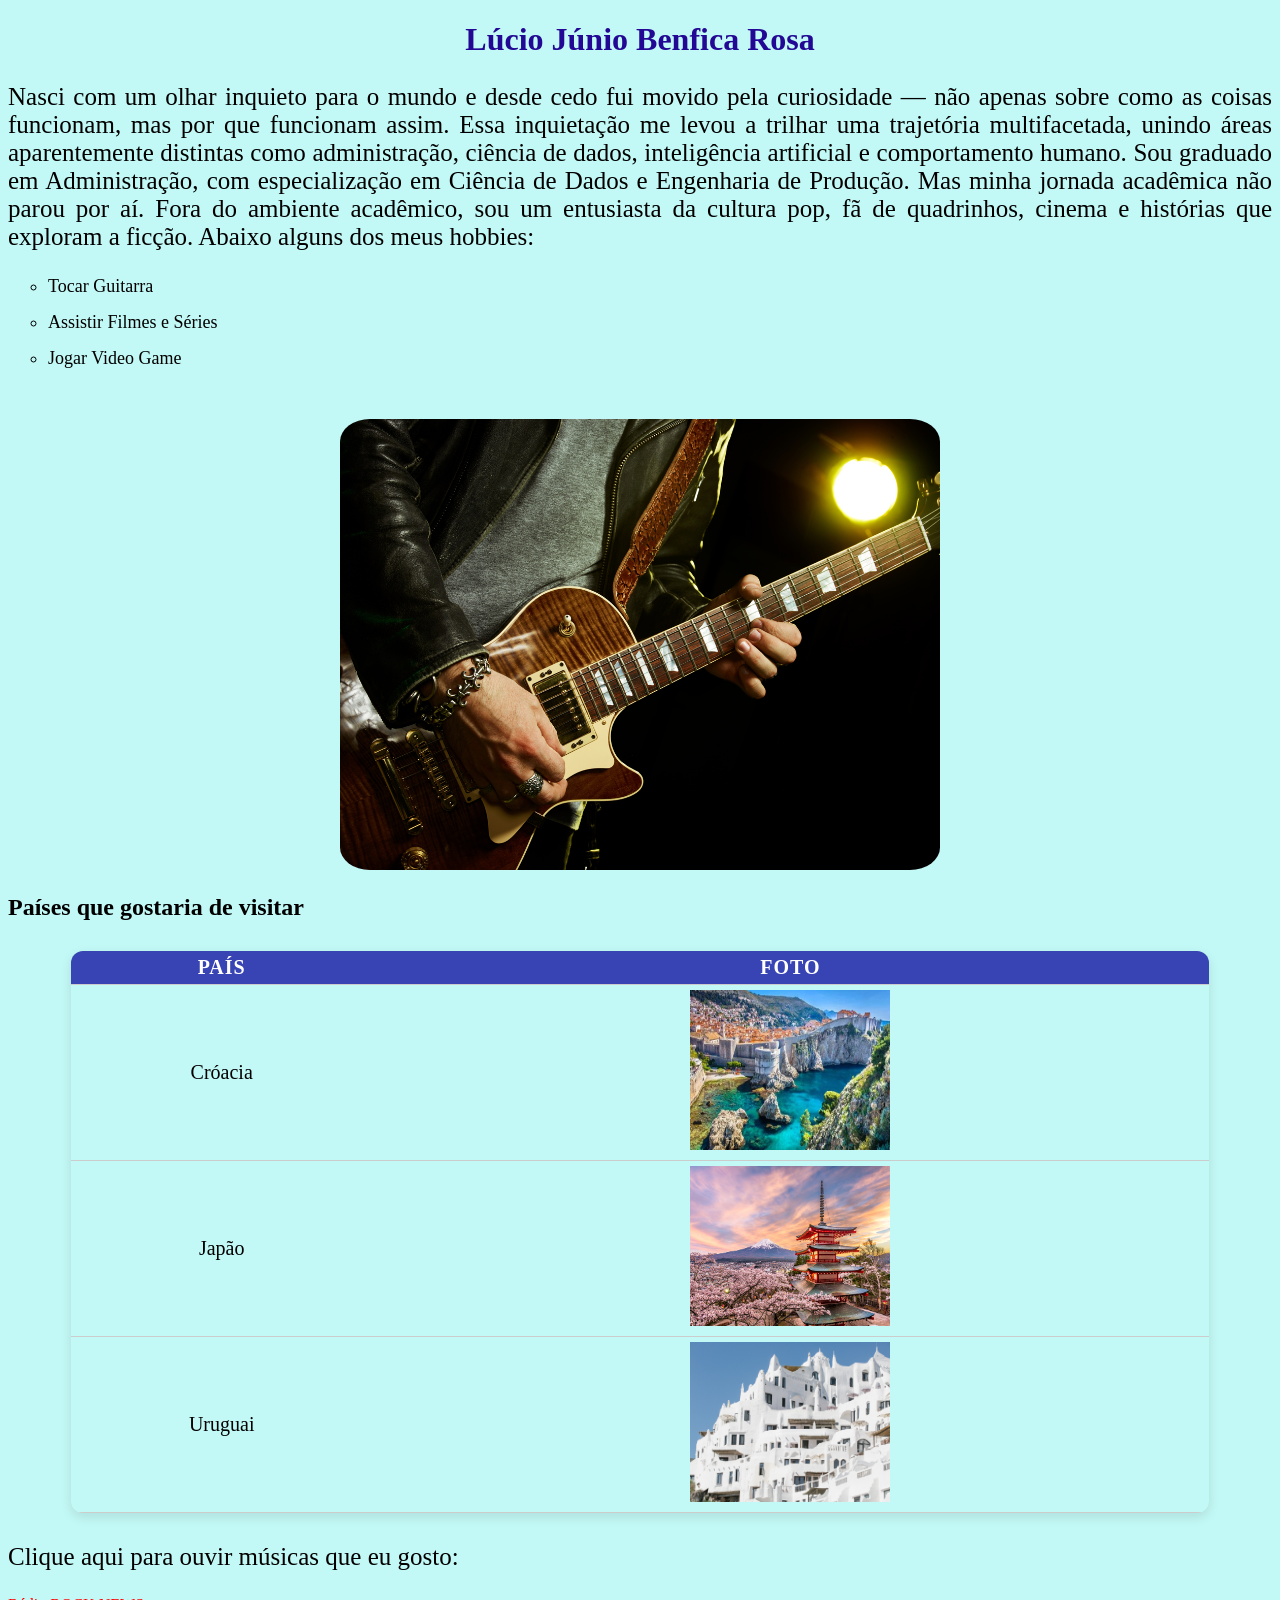
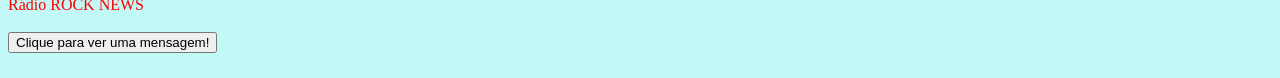
<file: index.html>
<!DOCTYPE html>
<html lang="en">
<head>
    <meta charset="UTF-8">
    <meta name="viewport" content="width=device-width, initial-scale=1.0">
    <title>Document</title>
    <link rel = "stylesheet" href="estilo.css"
</head>
<body>
    <h1> Lúcio Júnio Benfica Rosa </h1>
    <p>
Nasci com um olhar inquieto para o mundo e desde cedo fui movido pela curiosidade 
— não apenas sobre como as coisas funcionam, mas por que funcionam assim. 
Essa inquietação me levou a trilhar uma trajetória multifacetada, unindo áreas 
aparentemente distintas como administração, ciência de dados, inteligência artificial 
e comportamento humano.
Sou graduado em Administração, com especialização em Ciência de Dados e 
Engenharia de Produção. Mas minha jornada acadêmica não parou por aí. 
Fora do ambiente acadêmico, sou um entusiasta da cultura pop, 
fã de quadrinhos, cinema e histórias que exploram a ficção. 
Abaixo alguns dos meus hobbies:
</p>

<ul>
    <li>Tocar Guitarra</li>
    <li> Assistir Filmes e Séries</li>
    <li> Jogar Video Game</li>
</ul>

<div class="img_principal">
<img src="guitar.jpg" alt="Tocar Guitarra">
</div>

<h2>Países que gostaria de visitar</h2>
<table>
    <thead>
        <tr>
            <th> País</th>
            <th> Foto</th>
        </tr>
    </thead>
    <tbody>
        <tr>
            <td> Cróacia</td>
            <td><img src="croacia.jpg" width="200" height="160"></td>
        </tr>
        <tr>
            <td> Japão</td>
            <td><img src="japan.jpg" width="200" height="160"></td>
        </tr>
        <tr>
            <td> Uruguai</td>
            <td><img src="uruguai.jfif" width="200" height="160"></td>
        </tr>            
</table>

<p>Clique aqui para ouvir músicas que eu gosto:</p>
<a href="https://www.radiorocknews.com.br/" class="link"> Rádio ROCK NEWS</a>
<br></br>

<button onclick="mostrarMensagem()">Clique para ver uma mensagem!</button>
<p id="mensagem"></p>

<script src="script.js"></script>

</body>
</html>
</file>
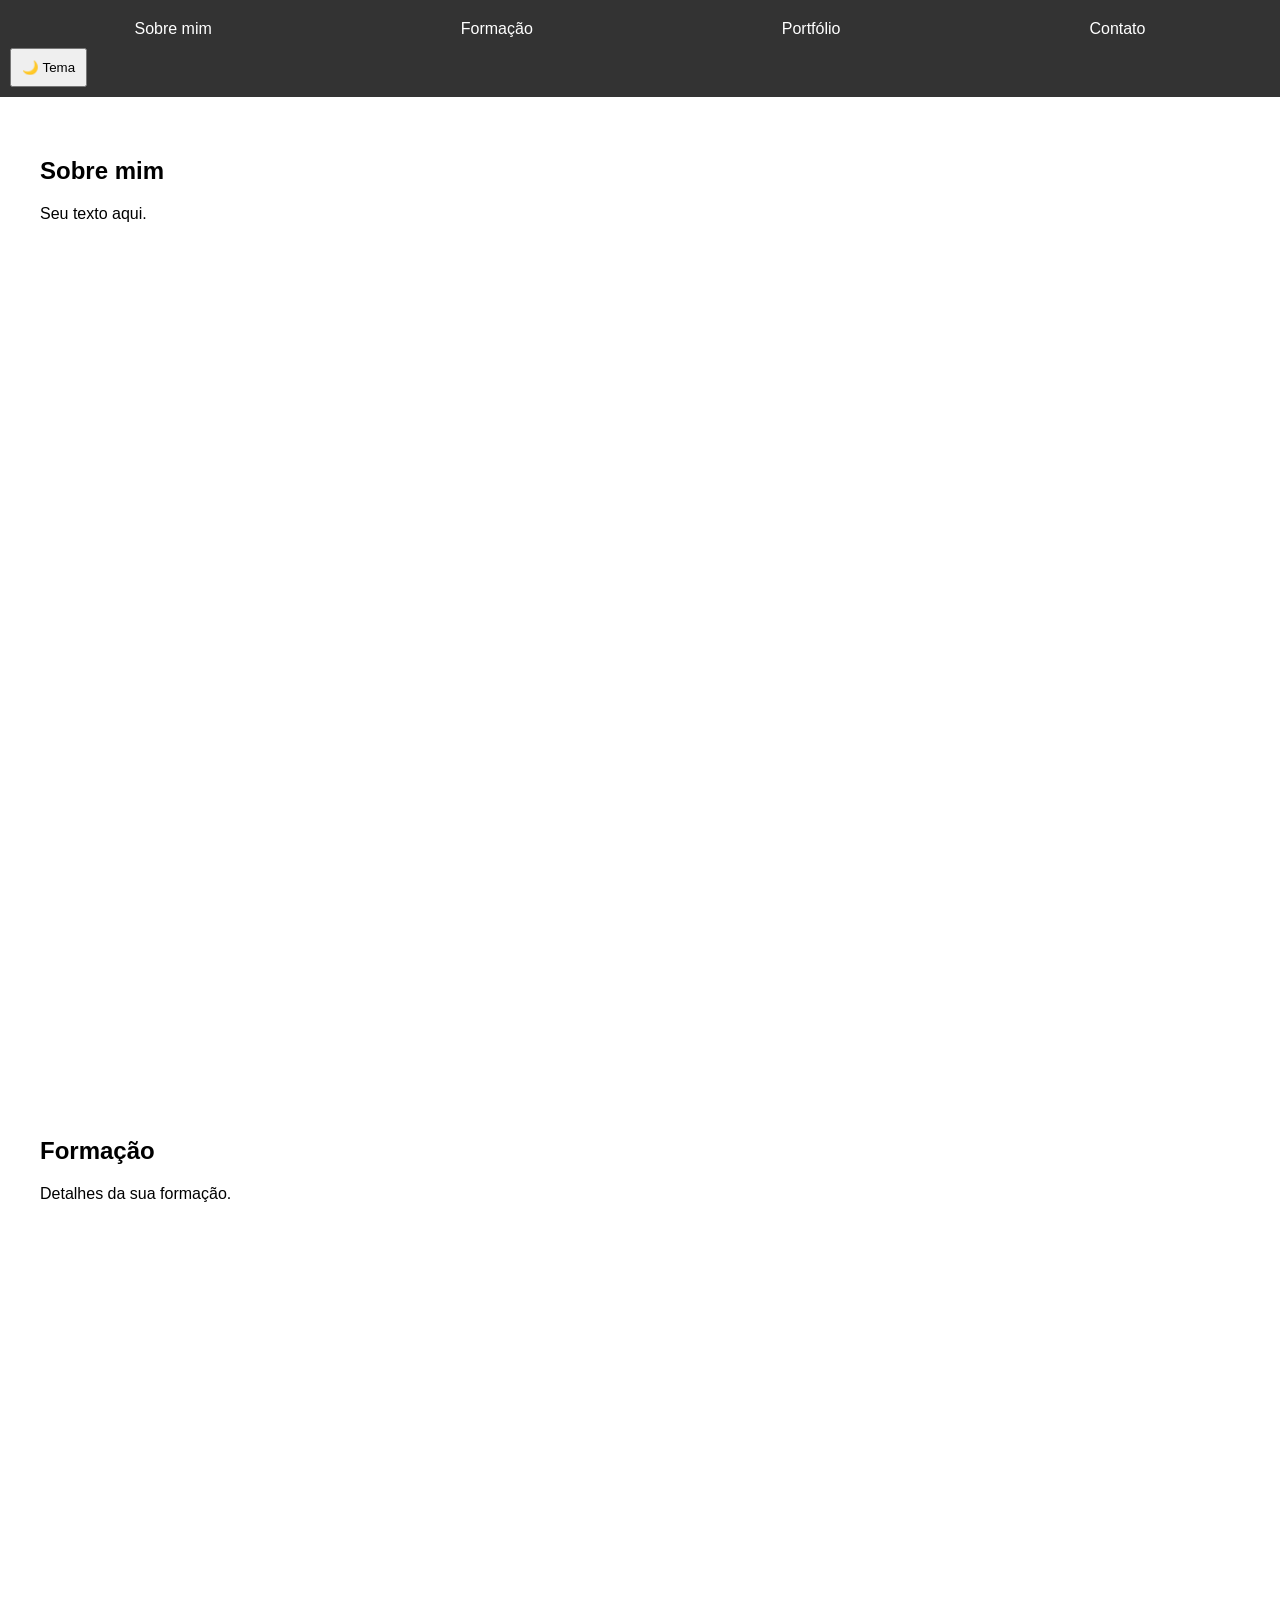
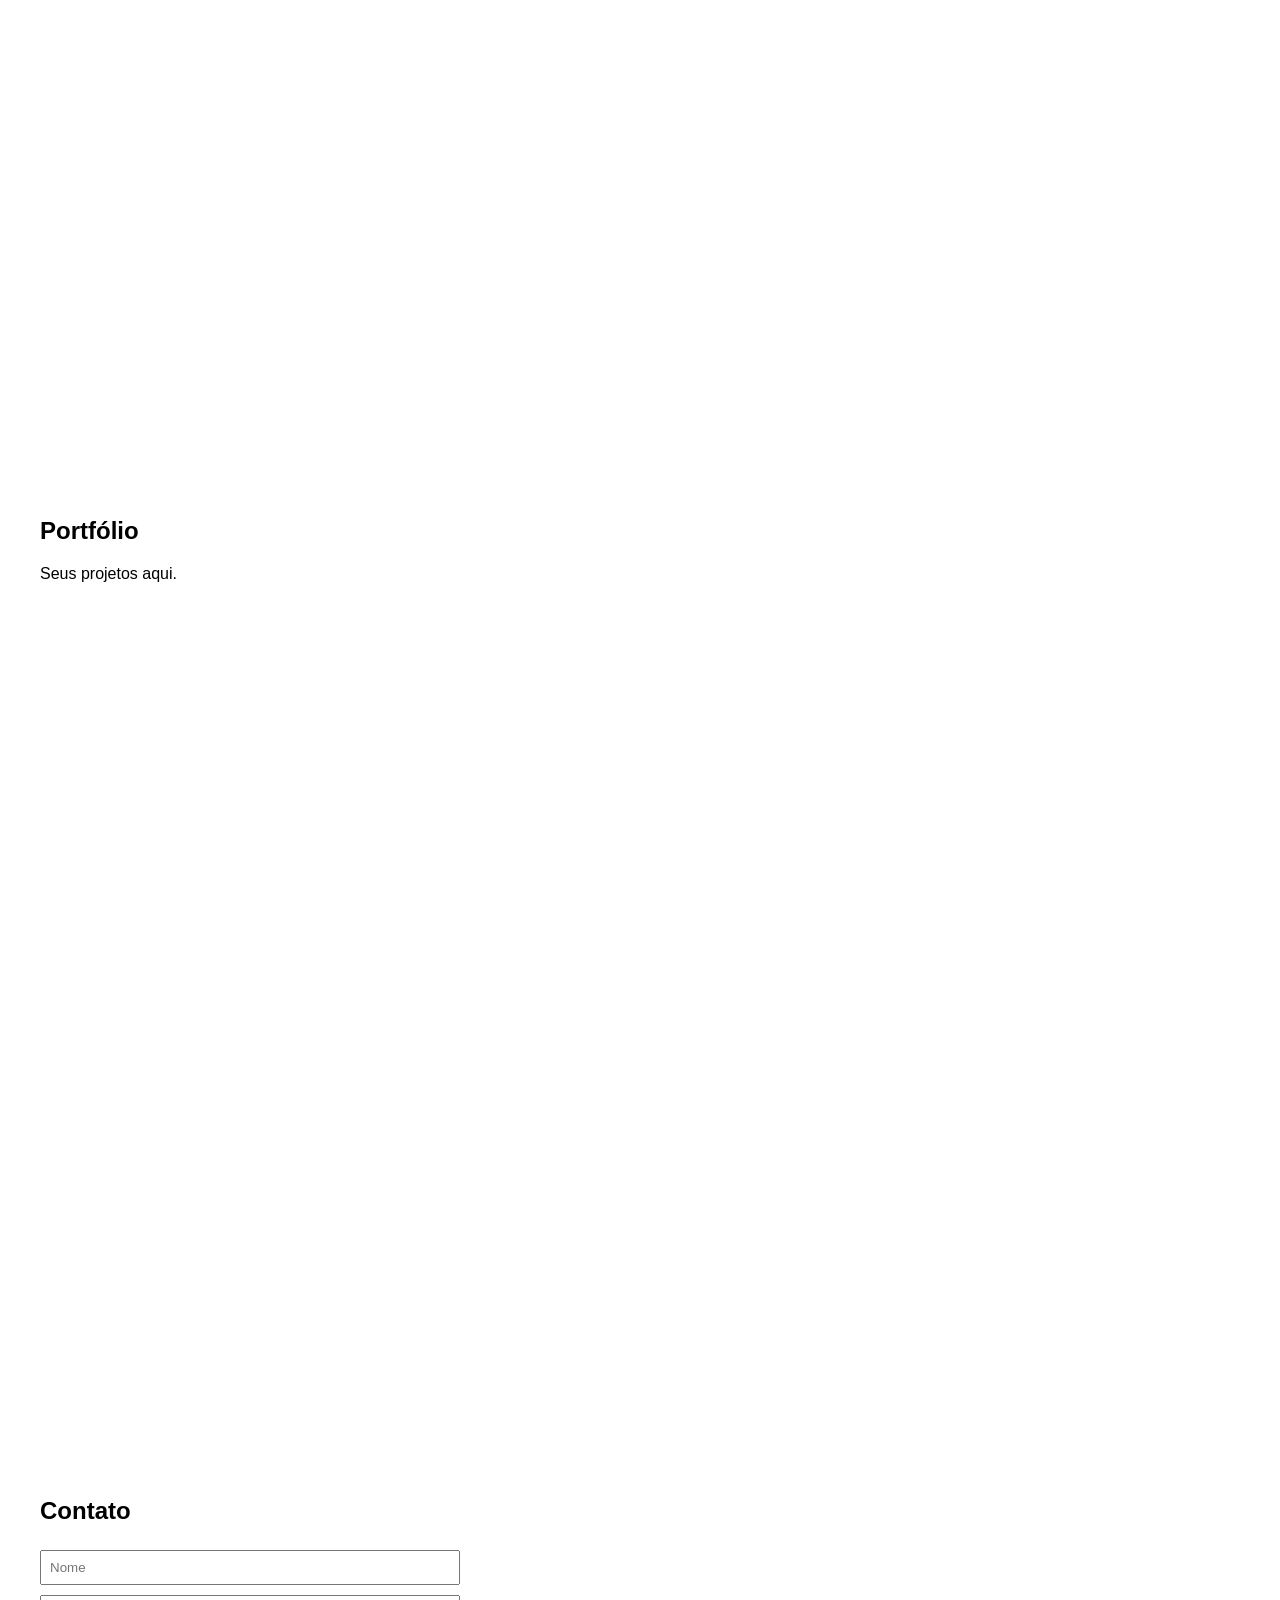
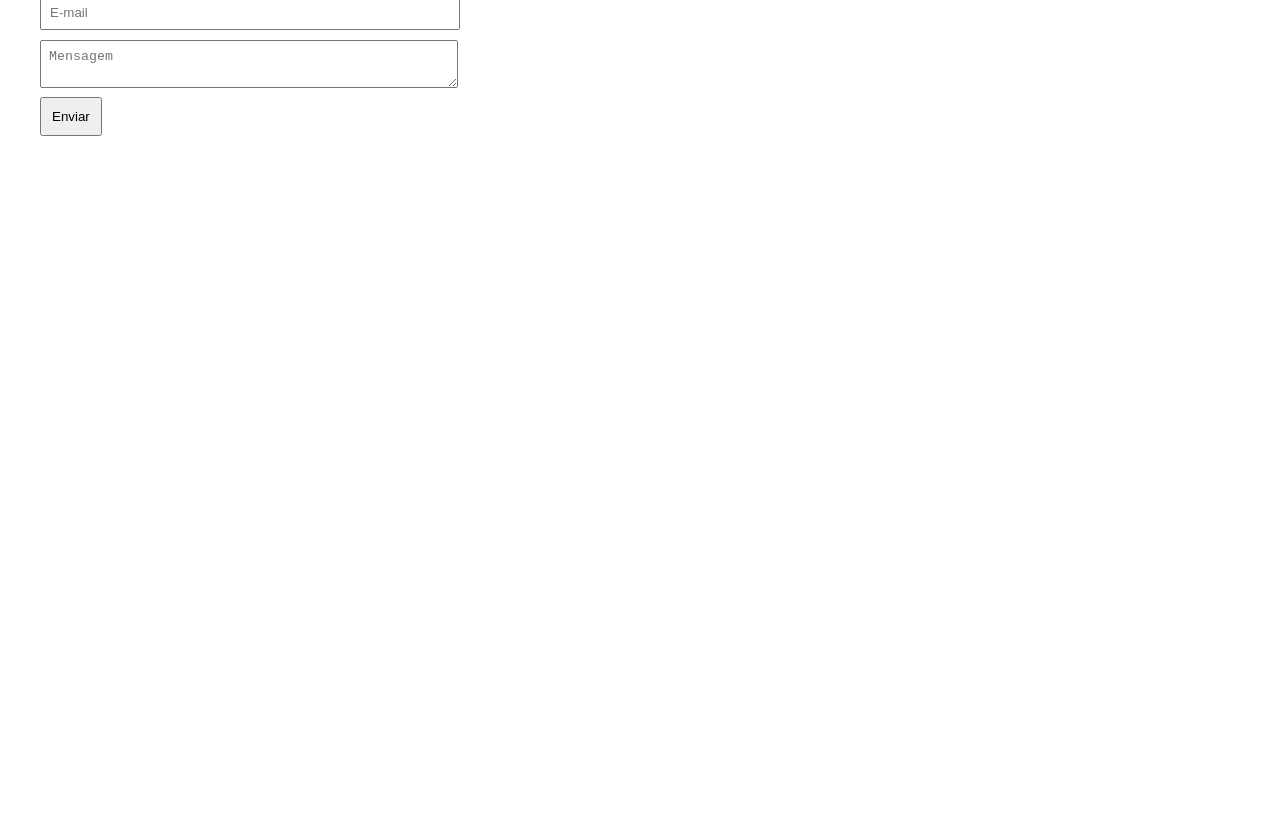
<file: site/page.html>
<!DOCTYPE html>
<html lang="pt-BR">
<head>
<meta charset="UTF-8">
<meta name="viewport" content="width=device-width, initial-scale=1.0">
<title>Portfólio</title>

<link rel="stylesheet" href="style.css">
</head>

<body>

<header>
    <span class="menu-toggle" onclick="toggleMenu()">☰ Menu</span>

    <nav id="menu">
        <a href="#sobre">Sobre mim</a>
        <a href="#formacao">Formação</a>
        <a href="#portfolio">Portfólio</a>
        <a href="#contato">Contato</a>
    </nav>

    <button onclick="toggleTema()">🌙 Tema</button>
</header>

<section id="sobre">
    <h2>Sobre mim</h2>
    <p>Seu texto aqui.</p>
</section>

<section id="formacao">
    <h2>Formação</h2>
    <p>Detalhes da sua formação.</p>
</section>

<section id="portfolio">
    <h2>Portfólio</h2>
    <p>Seus projetos aqui.</p>
</section>

<section id="contato">
    <h2>Contato</h2>

    <form id="formContato">
        <input type="text" id="nome" placeholder="Nome">
        <input type="email" id="email" placeholder="E-mail">
        <textarea id="mensagem" placeholder="Mensagem"></textarea>
        <button type="submit">Enviar</button>
    </form>

</section>

<script>
function toggleMenu() {
    document.getElementById("menu").classList.toggle("active");
}

function toggleTema() {
    document.body.classList.toggle("dark");
}

document.getElementById("formContato").addEventListener("submit", function(e) {
    e.preventDefault();

    let nome = document.getElementById("nome").value.trim();
    let email = document.getElementById("email").value.trim();
    let mensagem = document.getElementById("mensagem").value.trim();

    let emailValido = /^[^\\s@]+@[^\\s@]+\\.[^\\s@]+$/;

    if (!nome || !email || !mensagem) {
        alert("Preencha todos os campos!");
        return;
    }

    if (!emailValido.test(email)) {
        alert("E-mail inválido!");
        return;
    }

    alert("Mensagem enviada com sucesso!");

    document.getElementById("formContato").reset();
});
</script>

</body>
</html>
</file>
<file: estilo.css>
body {
  background-color: rgb(194, 248, 245);

  div.img_principal{
    text-align: center;
    margin-top: 50px;
}

  div.img_principal img{
     width: 200px;
     border-radius: 5%;
     width: 600px; 
     height: auto;
    }
    }

h1 {
  color: rgb(34, 8, 148);
  text-align: center;
}


p {
  font-family: verdana;
  font-size: 25px;
  text-align: justify;
}
ul{
    list-style: circle;
    text-align: justify;
    font-size: 20px;
}
li{margin-bottom: 15px;
   font-size: 18px;
}

table {
    font-style: normal;
    border-collapse: collapse;
    margin: 30px auto; 
    width: 90%;
    font-family: 'Times New Roman', Times, serif;
    border-radius: 12px;
    overflow: hidden;
    box-shadow: 0 4px 12px rgba(0, 0, 0, 0.1);
    font color: navy blue;;
  }
  th, td {
    padding: 5px;
    text-align: center;
    font-size: 20px;
    border-bottom: 1px solid #ccc;
  }
  th {
    background-color: #3844b3;
    color: white;
    text-transform: uppercase;
    letter-spacing: 1px;
  }
  caption {
    font-size: 24px;
    font-weight: bold;
    padding: 10px;
    color: #333;
    font-family: Cambria, Cochin, Georgia, Times, 'Times New Roman', serif;
  }
  .link{
    color:red;
    text-decoration: none;
  }

  .link:hover{
    color: yellow;
  }

  .botao{
  display: inline-block;
  text-align: center;
  padding: 10px 20px;
  background-color: #3844b3;
  color: white;
  text-decoration: none;
  border-radius: 5px;
  font-weight: bold;
  transition: background-color 0.3s;
}
.botao:hover {
  background-color: #2a32a0;
}
</file>
<file: site/style.css>
body {
    font-family: Arial, sans-serif;
    margin: 0;
    transition: 0.3s;
}

header {
    background: #333;
    color: white;
    padding: 10px;
}

nav {
    display: flex;
    justify-content: space-around;
    flex-wrap: wrap;
}

nav a {
    color: white;
    text-decoration: none;
    padding: 10px;
}

nav a:hover {
    background: #555;
}

section {
    padding: 40px;
    min-height: 100vh;
}

.dark {
    background: #121212;
    color: white;
}

.dark header {
    background: #000;
}

button {
    padding: 10px;
    cursor: pointer;
}

form {
    max-width: 400px;
}

input, textarea {
    width: 100%;
    padding: 8px;
    margin: 5px 0;
}

.menu-toggle {
    display: none;
    cursor: pointer;
}

@media(max-width:600px){
    nav {
        display: none;
        flex-direction: column;
    }

    nav.active {
        display: flex;
    }

    .menu-toggle {
        display: block;
        color: white;
    }
}
</file>
